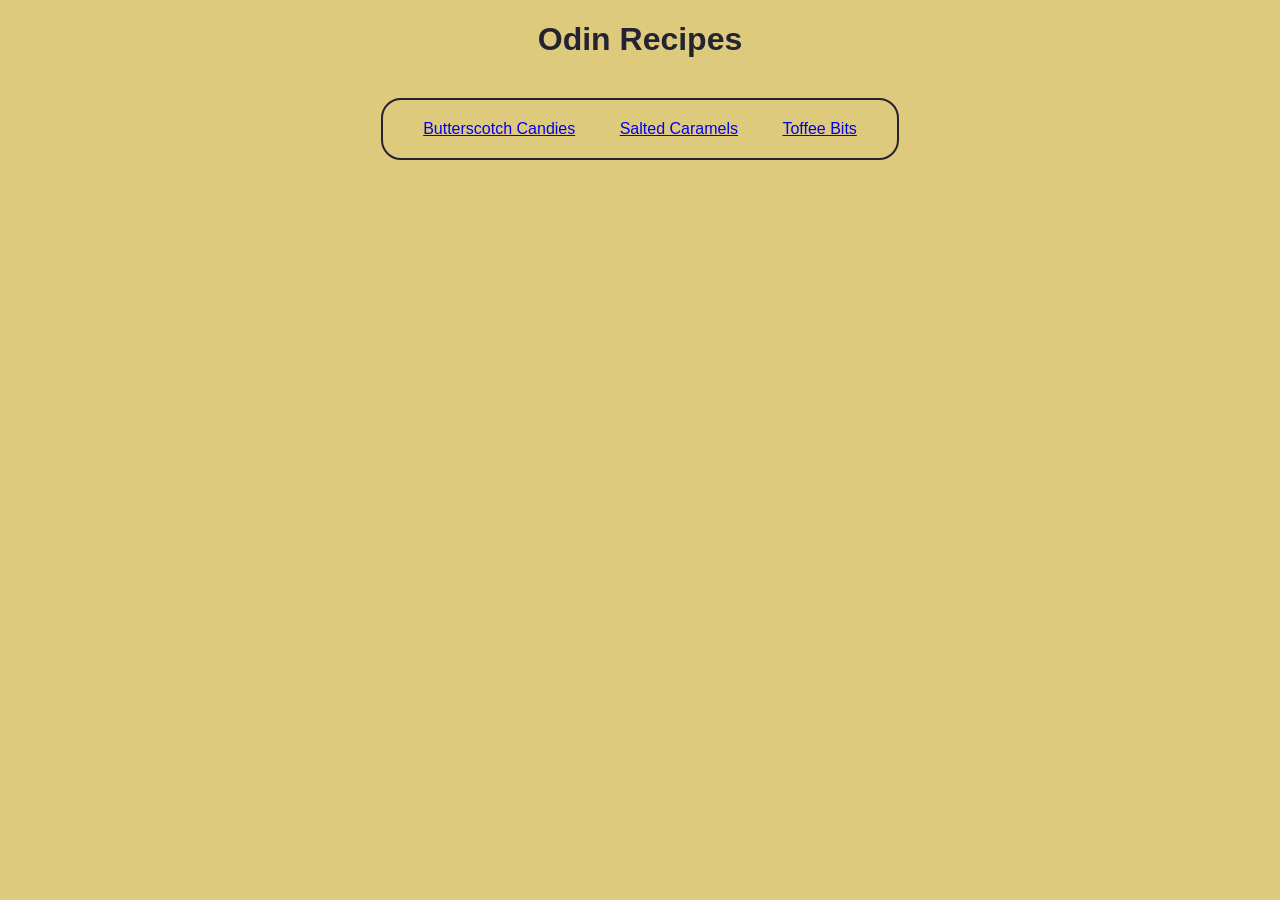
<file: index.html>
<!DOCTYPE html>
<html lang="en">

<head>
    <meta charset="UTF-8">
    <meta name="viewport" content="width=device-width, initial-scale=1.0">
    <title>Home - Odin Recipes</title>
    <link rel="stylesheet" href="css/styles.css">
</head>

<body>
    <h1 class="page-title">Odin Recipes</h1>
    <ul class="recipe-list">
        <li><a href="recipes/butterscotch-candies.html">Butterscotch Candies</a></li>
        <li><a href="recipes/salted-caramels.html">Salted Caramels</a></li>
        <li><a href="recipes/toffee-bits.html">Toffee Bits</a></li>
    </ul>
</body>

</html>
</file>
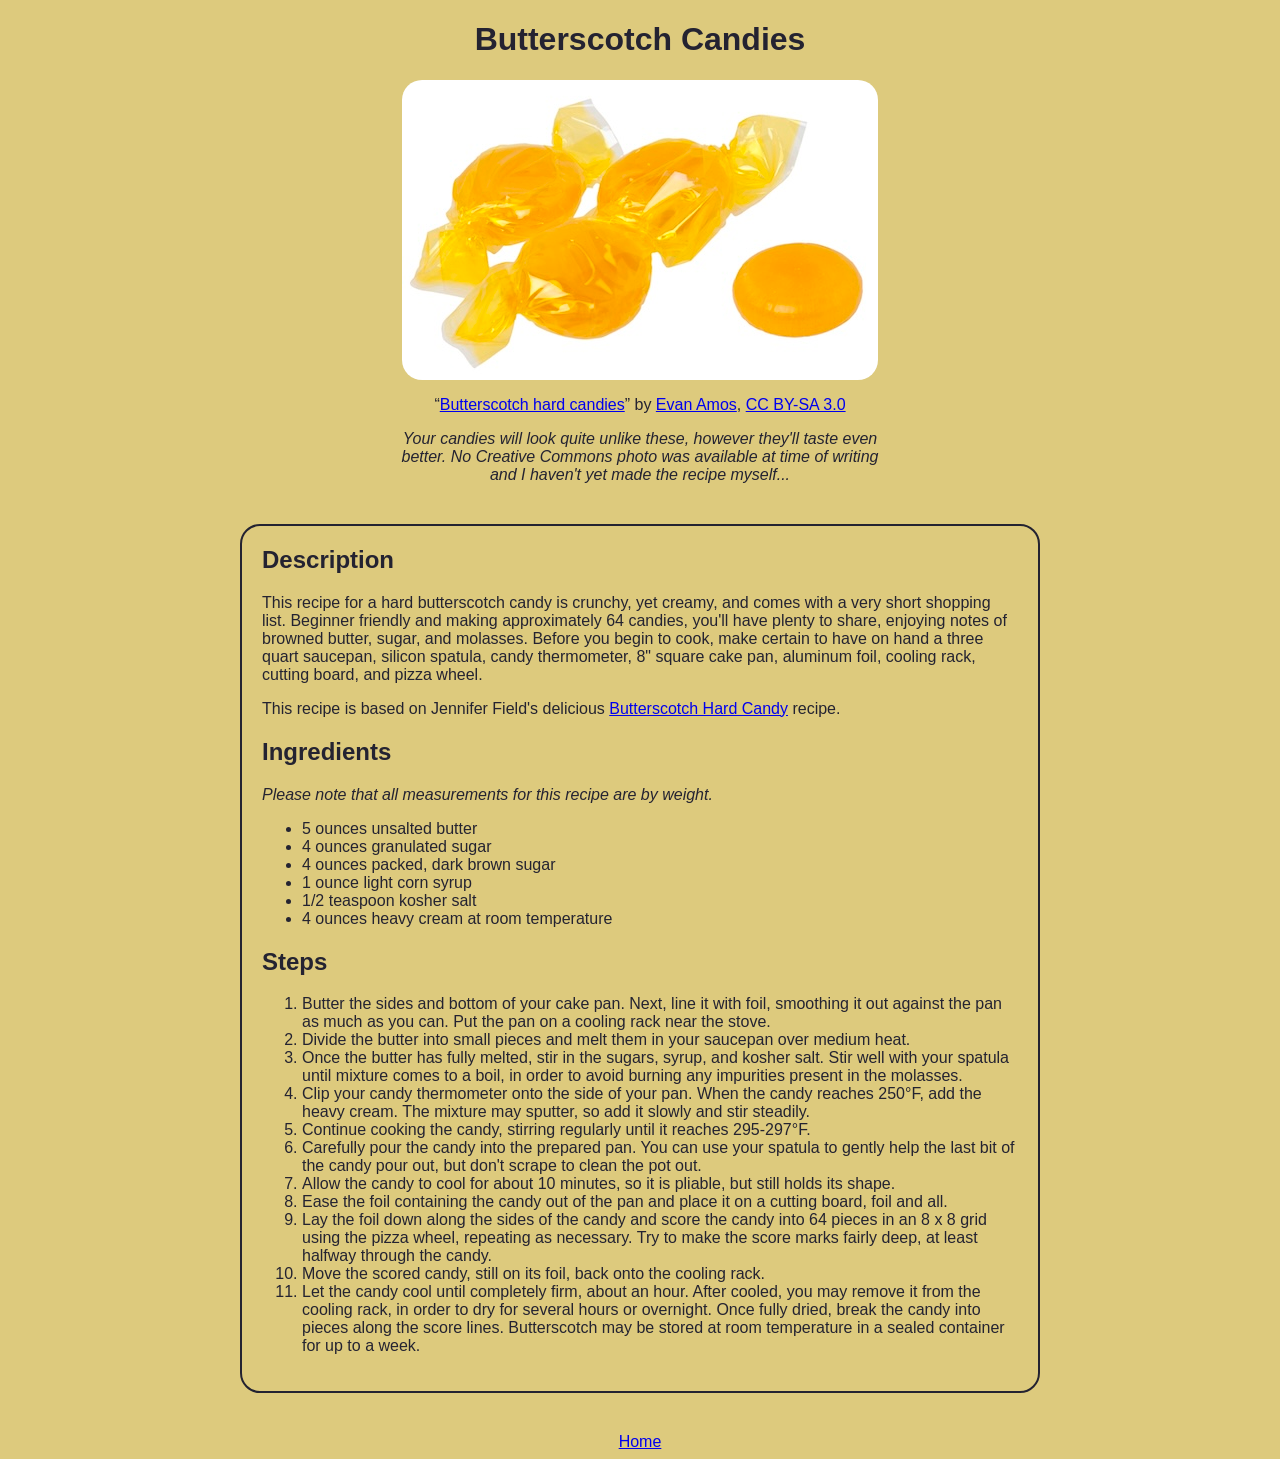
<file: recipes/butterscotch-candies.html>
<!DOCTYPE html>
<html lang="en">

<head>
    <meta charset="UTF-8">
    <meta name="viewport" content="width=device-width, initial-scale=1.0">
    <title>Butterscotch Candies - Odin Recipes</title>
    <link rel="stylesheet" href="../css/styles.css">
</head>

<body>
    <div class="recipe-heading">
        <h1 class="page-title">Butterscotch Candies</h1>

        <img src="../images/butterscotch-candies.jpg"
            alt="Four golden butterscotch candies, with three wrapped in plastic, and one unwrapped."
            class="centered-image" height="300" width="476">
        <p class="recipe-caption">“<a href="https://commons.wikimedia.org/wiki/File:Butterscotch-Candies.jpg"
                rel="noreferrer" target="_blank" title="Photographer's Photo">Butterscotch hard candies</a>” by <a
                href="https://commons.wikimedia.org/wiki/User:Evan-Amos/AboutMe" rel="noreferrer" target="_blank"
                title="Photographer's Profile">Evan Amos</a>, <a
                href="https://creativecommons.org/licenses/by-sa/3.0/deed.en" rel="license noreferrer" target="_blank"
                title="Photograph Usage License">CC BY-SA 3.0</a>
        </p>
        <p class="recipe-caption"><em>Your candies will look quite unlike these, however they'll taste even better. No
                Creative Commons photo was available at time of writing and I haven't yet made the recipe myself...</em>
        </p>
    </div>

    <div class="recipe-body">
        <h2>Description</h2>
        <p>This recipe for a hard butterscotch candy is crunchy, yet creamy, and comes with a very short shopping list.
            Beginner friendly and making approximately 64 candies, you'll have plenty to share, enjoying notes of
            browned butter, sugar, and molasses. Before you begin to cook, make certain to have on hand a three quart
            saucepan, silicon spatula, candy thermometer, 8" square cake pan, aluminum foil, cooling rack, cutting
            board, and pizza wheel.
        </p>

        <p>This recipe is based on Jennifer Field's delicious <a
                href="https://pastrychefonline.com/butterscotch-hard-candy/" rel="noreferrer" target="_blank"
                title="Original Chef's Recipe">Butterscotch Hard Candy</a> recipe.</p>

        <h2>Ingredients</h2>
        <em>Please note that all measurements for this recipe are by weight.</em>
        <ul>
            <li>5 ounces unsalted butter</li>
            <li>4 ounces granulated sugar</li>
            <li>4 ounces packed, dark brown sugar</li>
            <li>1 ounce light corn syrup</li>
            <li>1/2 teaspoon kosher salt</li>
            <li>4 ounces heavy cream at room temperature</li>
        </ul>

        <h2>Steps</h2>
        <ol>
            <li>Butter the sides and bottom of your cake pan. Next, line it with foil, smoothing it
                out against the pan as much as you can. Put the pan on a cooling rack near the stove.</li>
            <li>Divide the butter into small pieces and melt them in your saucepan over medium heat.</li>
            <li>Once the butter has fully melted, stir in the sugars, syrup, and kosher salt. Stir well with your
                spatula until mixture comes to a boil, in order to avoid burning any impurities present in the molasses.
            </li>
            <li>Clip your candy thermometer onto the side of your pan. When the candy reaches 250°F, add the heavy
                cream. The mixture may sputter, so add it slowly and stir steadily.</li>
            <li>Continue cooking the candy, stirring regularly until it reaches 295-297°F.</li>
            <li>Carefully pour the candy into the prepared pan. You can use your spatula to gently help the last bit of
                the candy pour out, but don't scrape to clean the pot out.</li>
            <li>Allow the candy to cool for about 10 minutes, so it is pliable, but still holds its shape.</li>
            <li>Ease the foil containing the candy out of the pan and place it on a cutting board, foil and all.</li>
            <li>Lay the foil down along the sides of the candy and score the candy into 64 pieces in an 8 x 8 grid using
                the pizza wheel, repeating as necessary. Try to make the score marks fairly deep, at least halfway
                through the candy.</li>
            <li>Move the scored candy, still on its foil, back onto the cooling rack.</li>
            <li>Let the candy cool until completely firm, about an hour. After cooled, you may remove it from the
                cooling rack, in order to dry for several hours or overnight. Once fully dried, break the candy into
                pieces along the score lines. Butterscotch may be stored at room temperature in a sealed container for
                up to a week.
            </li>
        </ol>
    </div>

    <div class="recipe-footer">
        <a href="../index.html">Home</a>
    </div>
</body>

</html>
</file>
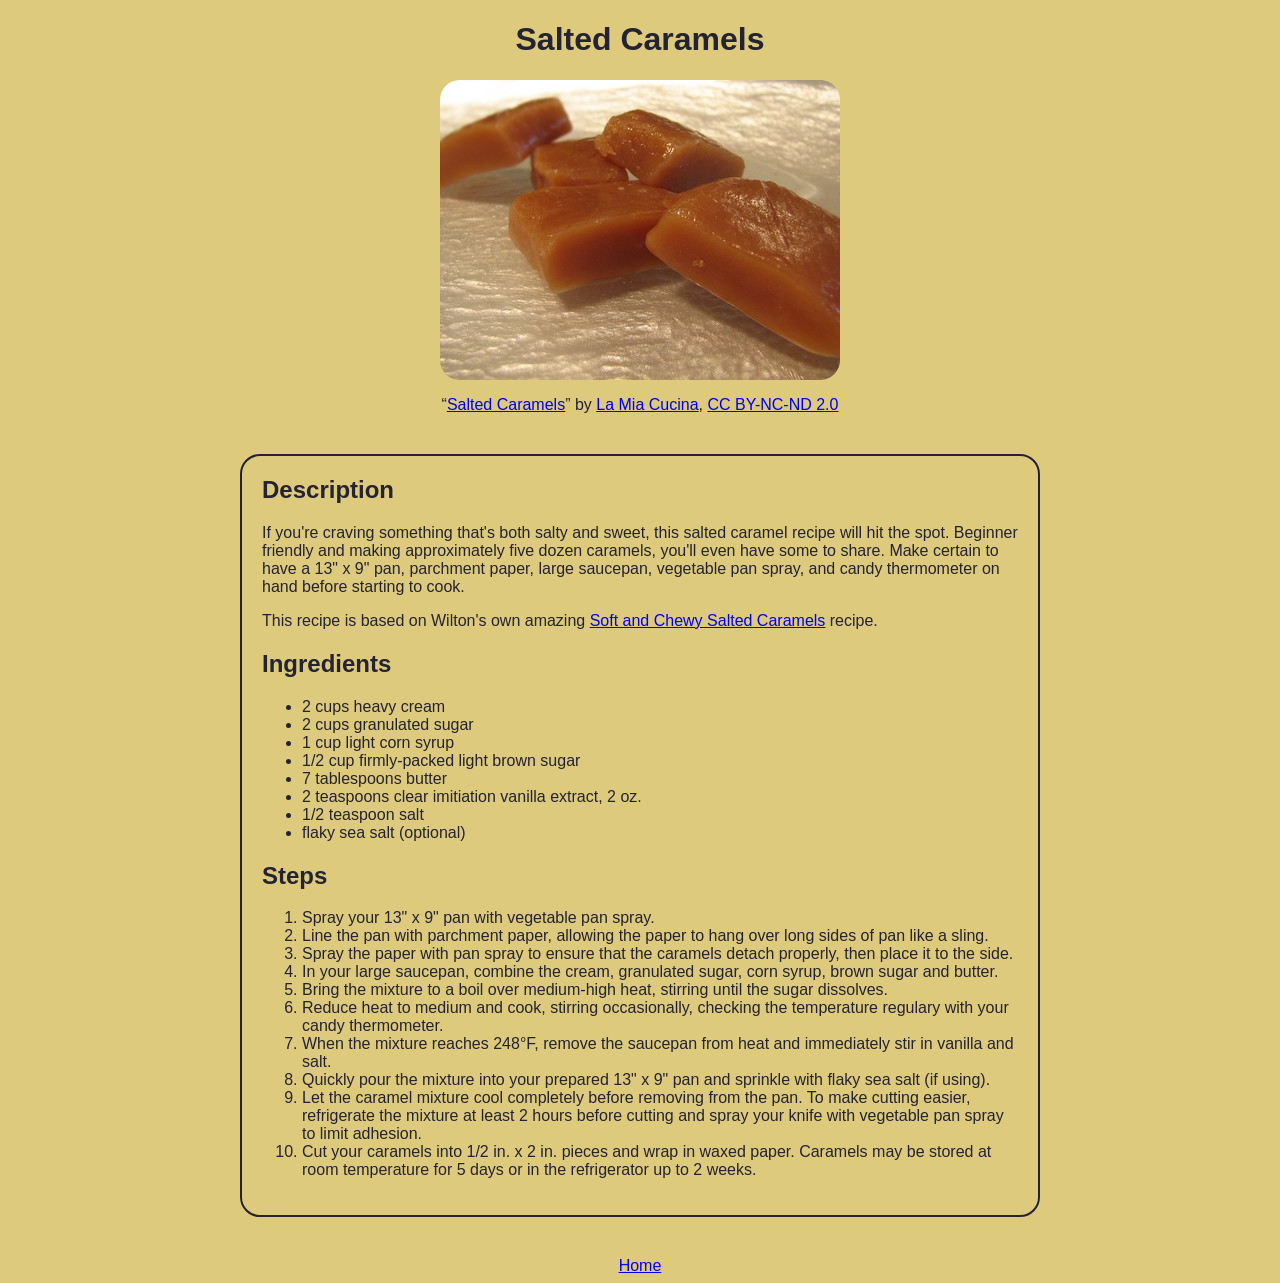
<file: recipes/salted-caramels.html>
<!DOCTYPE html>
<html lang="en">

<head>
    <meta charset="UTF-8">
    <meta name="viewport" content="width=device-width, initial-scale=1.0">
    <title>Salted Caramels - Odin Recipes</title>
    <link rel="stylesheet" href="../css/styles.css">
</head>

<body>
    <div class="recipe-heading">
        <h1 class="page-title">Salted Caramels</h1>

        <img src="../images/salted-caramels.jpg" alt="Five caramels resting upon one another atop a foil surface."
            class="centered-image" height="300" width="400">
        <p class="recipe-caption">“<a href="https://www.flickr.com/photos/lamiacucina67/441146370" rel="noreferrer"
                target="_blank" title="Photographer's Photo">Salted Caramels</a>” by
            <a href="https://www.flickr.com/photos/lamiacucina67/" rel="noreferrer" target="_blank"
                title="Photographer's Profile">La Mia Cucina</a>, <a
                href="https://creativecommons.org/licenses/by-nc-nd/2.0/deed.en" rel="license noreferrer"
                target="_blank" title="Photograph Usage License">CC BY-NC-ND 2.0</a>
        </p>
    </div>

    <div class="recipe-body">
        <h2>Description</h2>
        <p>If you're craving something that's both salty and sweet, this salted caramel recipe will hit the spot.
            Beginner friendly and making approximately five dozen caramels, you'll even have some to share. Make certain
            to have a 13" x 9" pan, parchment paper, large saucepan, vegetable pan spray, and candy thermometer on hand
            before starting to cook.</p>

        <p>This recipe is based on Wilton's own amazing <a
                href="https://wilton.com/soft-and-chewy-salted-caramels/wlrecip-8742/" rel="noreferrer" target="_blank"
                title="Original Chef's Recipe">Soft and Chewy Salted Caramels</a> recipe.</p>
        <!-- TODO: Update with Wilton's preferred attribution. -->

        <h2>Ingredients</h2>
        <ul>
            <li>2 cups heavy cream</li>
            <li>2 cups granulated sugar</li>
            <li>1 cup light corn syrup</li>
            <li>1/2 cup firmly-packed light brown sugar</li>
            <li>7 tablespoons butter</li>
            <li>2 teaspoons clear imitiation vanilla extract, 2 oz.</li>
            <li>1/2 teaspoon salt</li>
            <li>flaky sea salt (optional)</li>
        </ul>

        <h2>Steps</h2>
        <ol>
            <li>Spray your 13" x 9" pan with vegetable pan spray.</li>
            <li>Line the pan with parchment paper, allowing the paper to hang over long sides of pan like a sling.</li>
            <li>Spray the paper with pan spray to ensure that the caramels detach properly, then place it to the side.
            </li>
            <li>In your large saucepan, combine the cream, granulated sugar, corn syrup, brown sugar and butter.</li>
            <li>Bring the mixture to a boil over medium-high heat, stirring until the sugar dissolves.</li>
            <li>Reduce heat to medium and cook, stirring occasionally, checking the temperature regulary with your candy
                thermometer.</li>
            <li>When the mixture reaches 248°F, remove the saucepan from heat and immediately stir in vanilla and salt.
            </li>
            <li>Quickly pour the mixture into your prepared 13" x 9" pan and sprinkle with flaky sea salt (if using).
            </li>
            <li>Let the caramel mixture cool completely before removing from the pan. To make cutting easier,
                refrigerate the mixture at least 2 hours before cutting and spray your knife with vegetable pan spray to
                limit adhesion.
            </li>
            <li>Cut your caramels into 1/2 in. x 2 in. pieces and wrap in waxed paper. Caramels may be stored at room
                temperature for 5 days or in the refrigerator up to 2 weeks.</li>
        </ol>
    </div>

    <div class="recipe-footer">
        <a href="../index.html">Home</a>
    </div>
</body>

</html>
</file>
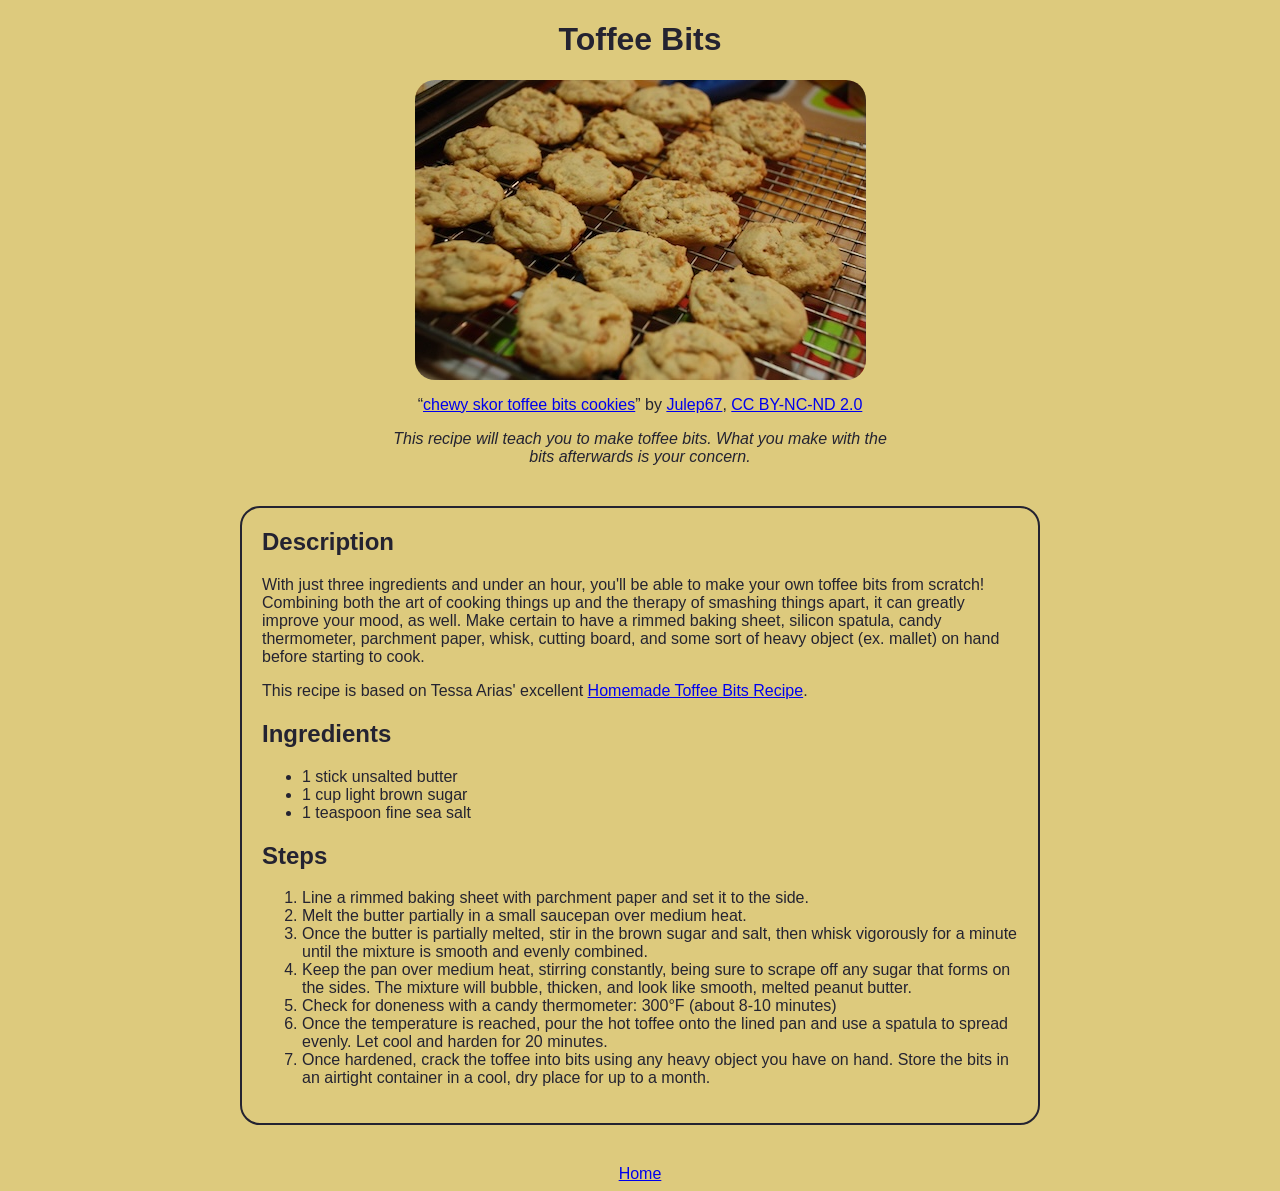
<file: recipes/toffee-bits.html>
<!DOCTYPE html>
<html lang="en">

<head>
    <meta charset="UTF-8">
    <meta name="viewport" content="width=device-width, initial-scale=1.0">
    <title>Toffee Bits - Odin Recipes</title>
    <link rel="stylesheet" href="../css/styles.css">
</head>

<body>
    <div class="recipe-heading">
        <h1 class="page-title">Toffee Bits</h1>
        <img src="../images/toffee-bit-cookies.jpg"
            alt="Eighteen freshly-baked toffee bit cookies cooling on a wire rack." class="centered-image" height="300"
            width="451">
        <p>“<a href="https://www.flickr.com/photos/18432549@N00/3130911746" rel="noreferrer" target="_blank"
                title="Photographer's Photo">chewy skor toffee bits cookies</a>” by
            <a href="https://www.flickr.com/people/julep67/" rel="noreferrer" target="_blank"
                title="Photographer's Profile">Julep67</a>, <a
                href="https://creativecommons.org/licenses/by-nc-nd/2.0/deed.en" rel="license noreferrer"
                target="_blank" title="Photograph Usage License">CC BY-NC-ND 2.0</a>
        </p>
        <p><em>This recipe will teach you to make toffee bits. What you make with the bits afterwards is your
                concern.</em></p>
    </div>

    <div class="recipe-body">
        <h2>Description</h2>
        <p>With just three ingredients and under an hour, you'll be able to make your own toffee bits from scratch!
            Combining both the art of cooking things up and the therapy of smashing things apart, it can greatly improve
            your mood, as well. Make certain to have a rimmed baking sheet, silicon spatula, candy thermometer,
            parchment
            paper, whisk, cutting board, and some sort of heavy object (ex. mallet) on hand before starting to cook.</p>

        <p>This recipe is based on Tessa Arias' excellent <a href="https://handletheheat.com/homemade-toffee-bits/"
                rel="noreferrer" target="_blank" title="Original Chef's Recipe">Homemade Toffee Bits Recipe</a>.</p>

        <h2>Ingredients</h2>
        <ul>
            <li>1 stick unsalted butter</li>
            <li>1 cup light brown sugar</li>
            <li>1 teaspoon fine sea salt</li>
        </ul>

        <h2>Steps</h2>
        <ol>
            <li>Line a rimmed baking sheet with parchment paper and set it to the side.</li>
            <li>Melt the butter partially in a small saucepan over medium heat.</li>
            <li>Once the butter is partially melted, stir in the brown sugar and salt, then whisk vigorously for a
                minute until the mixture is smooth and evenly combined.</li>
            <li>Keep the pan over medium heat, stirring constantly, being sure to scrape off any sugar that forms on the
                sides. The mixture will bubble, thicken, and look like smooth, melted peanut butter.</li>
            <li>Check for doneness with a candy thermometer: 300°F (about 8-10 minutes)</li>
            <li>Once the temperature is reached, pour the hot toffee onto the lined pan and use a spatula to spread
                evenly. Let cool and harden for 20 minutes.</li>
            <li>Once hardened, crack the toffee into bits using any heavy object you have on hand. Store the bits in an
                airtight container in a cool, dry place for up to a month.</li>
        </ol>
    </div>

    <div class="recipe-footer">
        <a href="../index.html">Home</a>
    </div>
</body>

</html>
</file>
<file: css/styles.css>
html {
    box-sizing: border-box;
    /* Handwritten Font Stack from modernfontstacks.com */
    font-family: ui-rounded, 'Hiragino Maru Gothic ProN', Quicksand, Comfortaa, Manjari, 'Arial Rounded MT', 'Arial Rounded MT Bold', Calibri, source-sans-pro, sans-serif;
    font-weight: normal;
}

*,
*:before,
*:after {
    box-sizing: inherit;
}

body {
    background-color: #ddca7d;
    border-color: #242331;
    color: #242331;
}

.recipe-heading {
    margin: 0 auto;
    text-align: center;
    max-width: 500px;
    width: auto;
}

.page-title {
    text-align: center;
}

.centered-image {
    border-radius: 20px;
    display: block;
    margin: 0 auto;
    /* This pair of attributes resizes the image to fit the container without exceeding the original image size. */
    max-width: 100%;
    height: auto;
}

.recipe-body,
.recipe-list {
    border-radius: 20px;
    border-style: solid;
    border-width: 2px;
    margin: 40px auto;
    padding: 20px;
    text-wrap: wrap;
}

.recipe-list a {
    /* This attribute ensures that links don't get wrapped mid-text on smaller screens. */
    display: inline-block;
}

.recipe-body {
    max-width: 800px;
    width: auto;
}

.recipe-list {
    border-color: #242331;
    text-align: center;
    width: fit-content;
}

.recipe-body :first-child {
    margin-top: 0px;
}

.recipe-list li {
    display: inline;
    margin: 20px;
}

.recipe-footer {
    text-align: center;
}
</file>
